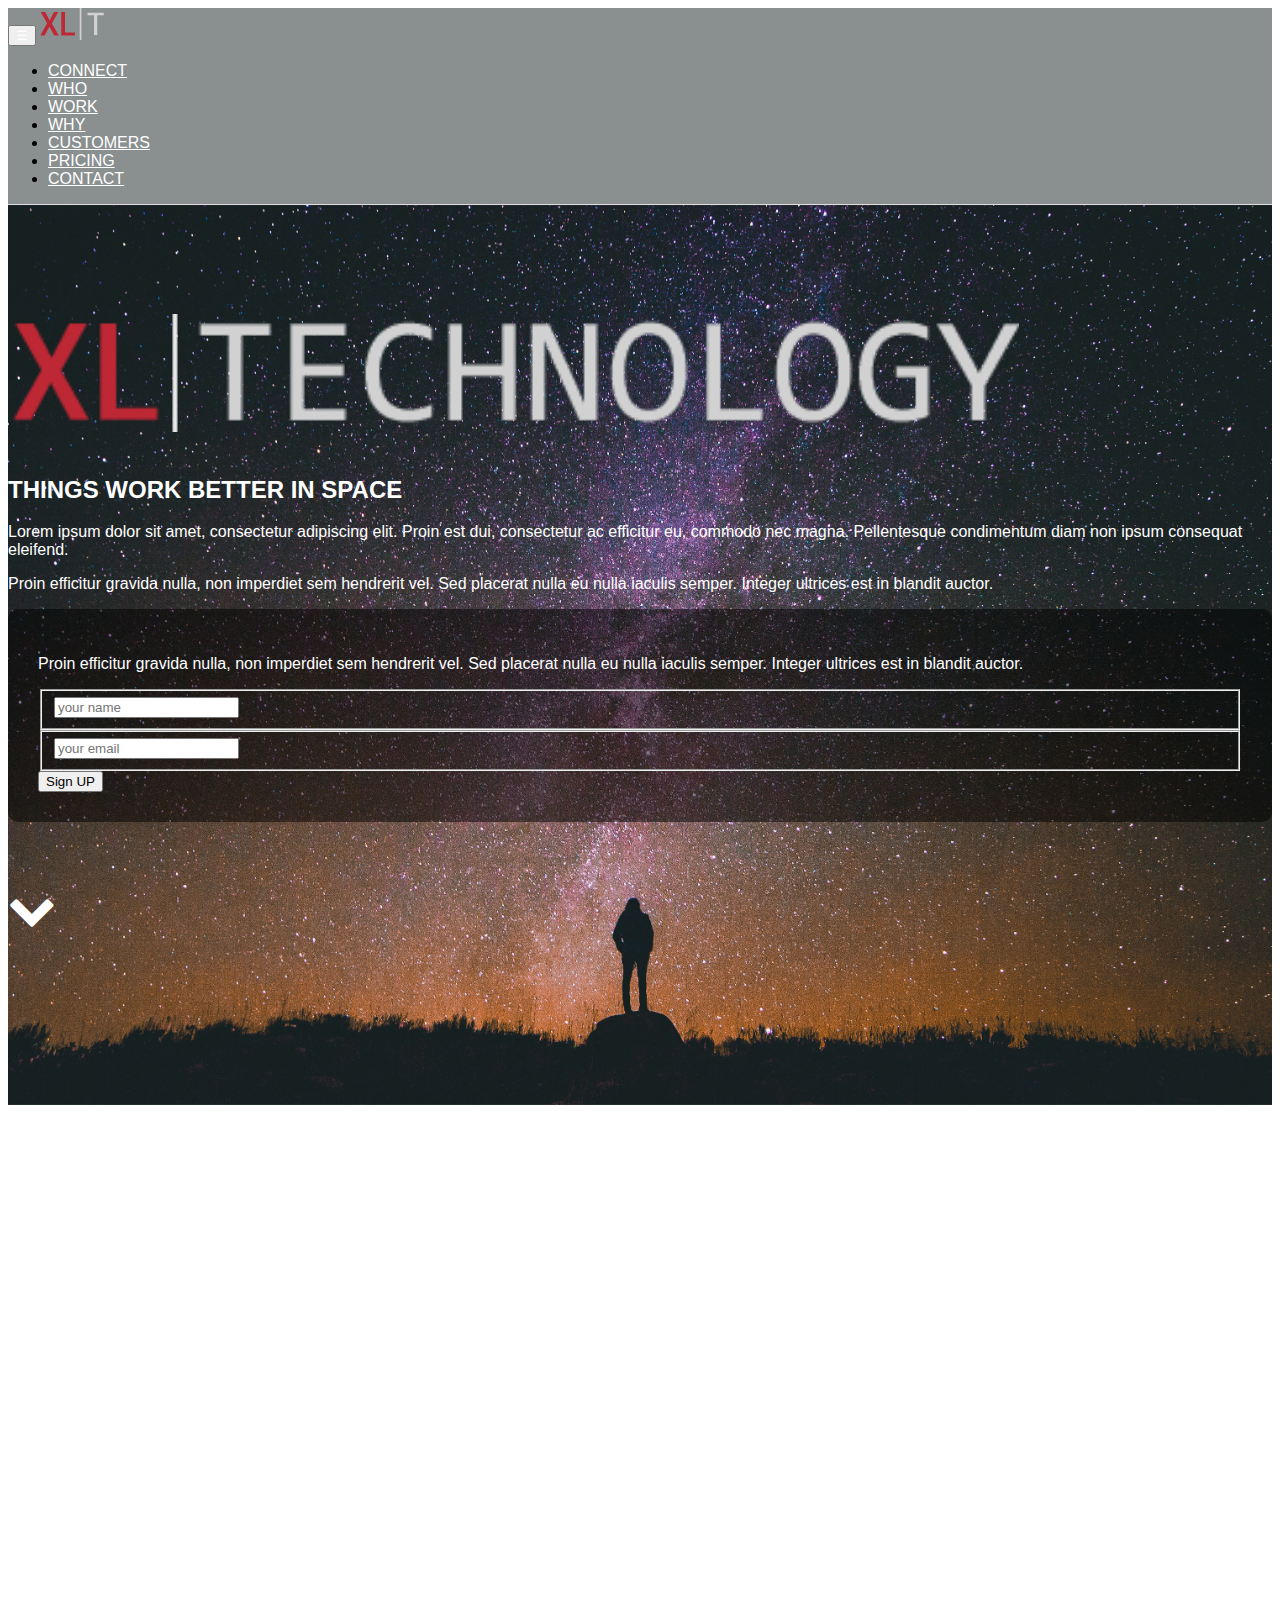
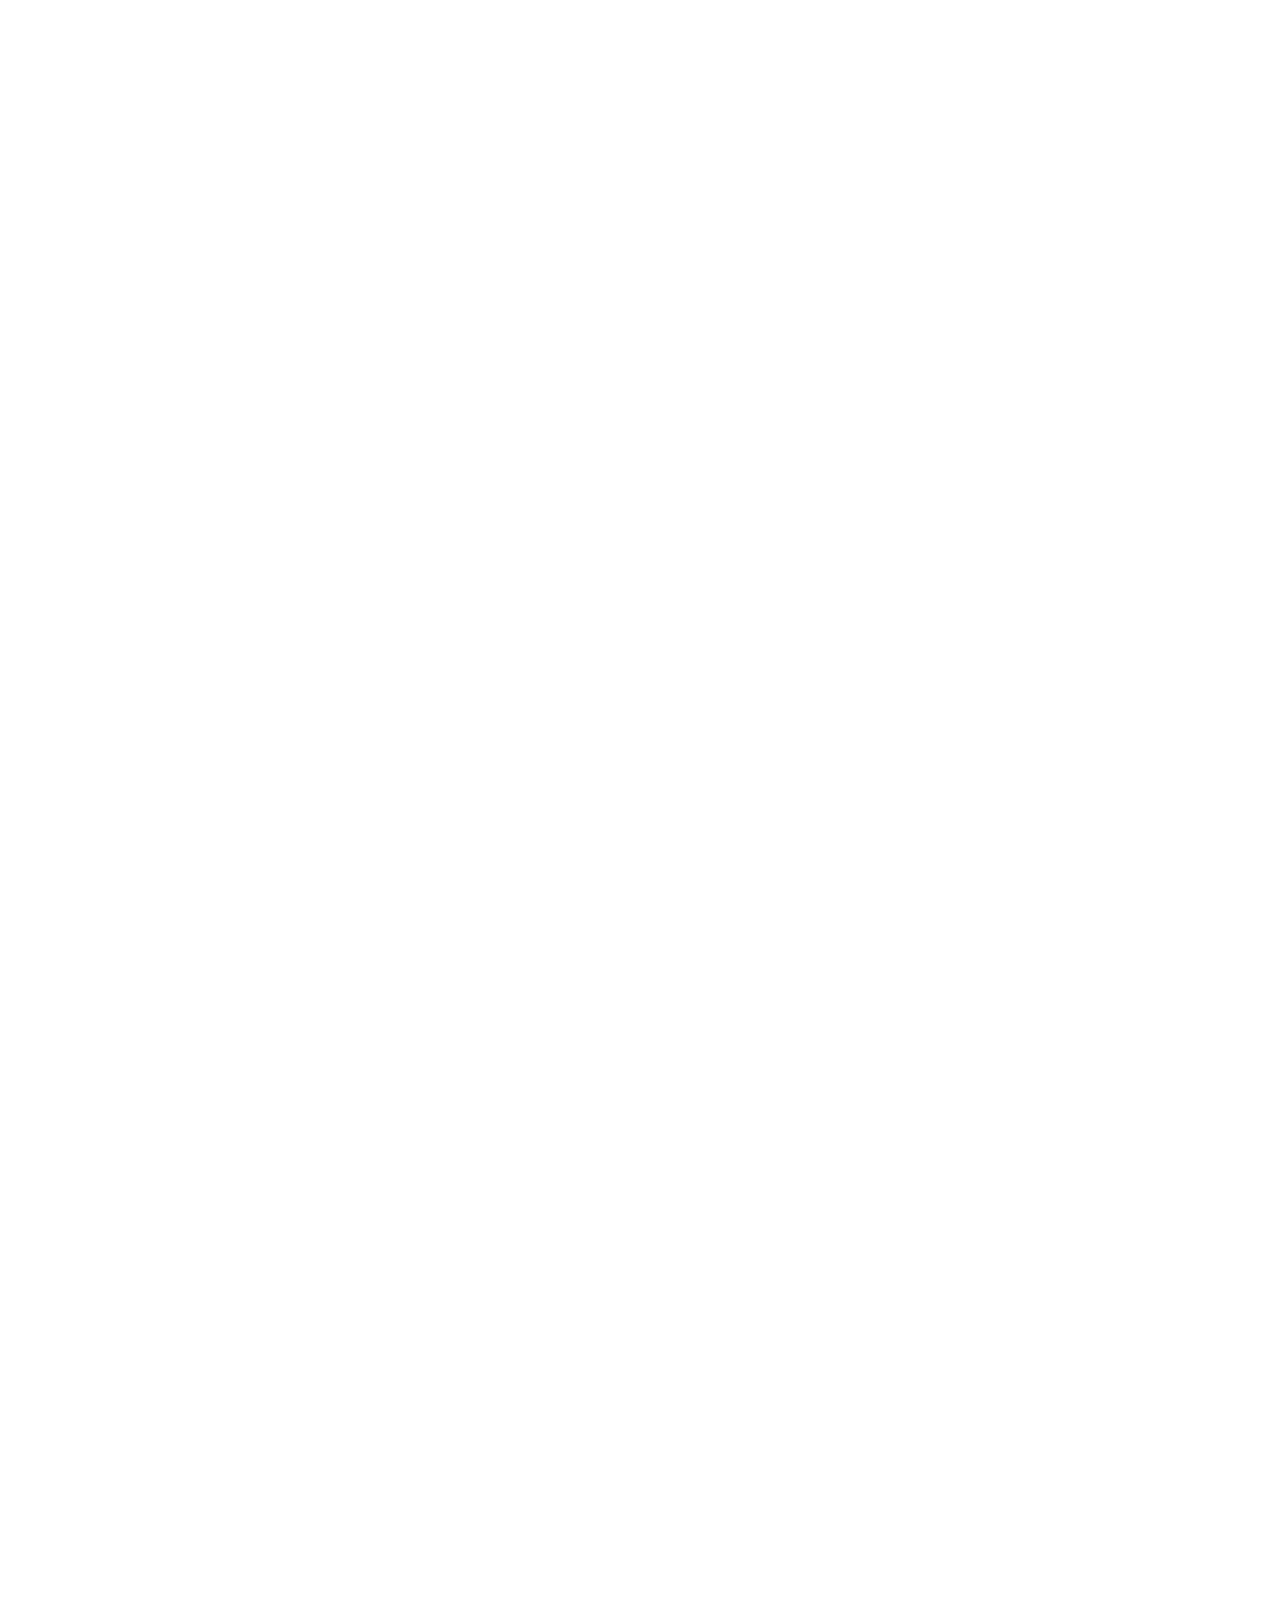
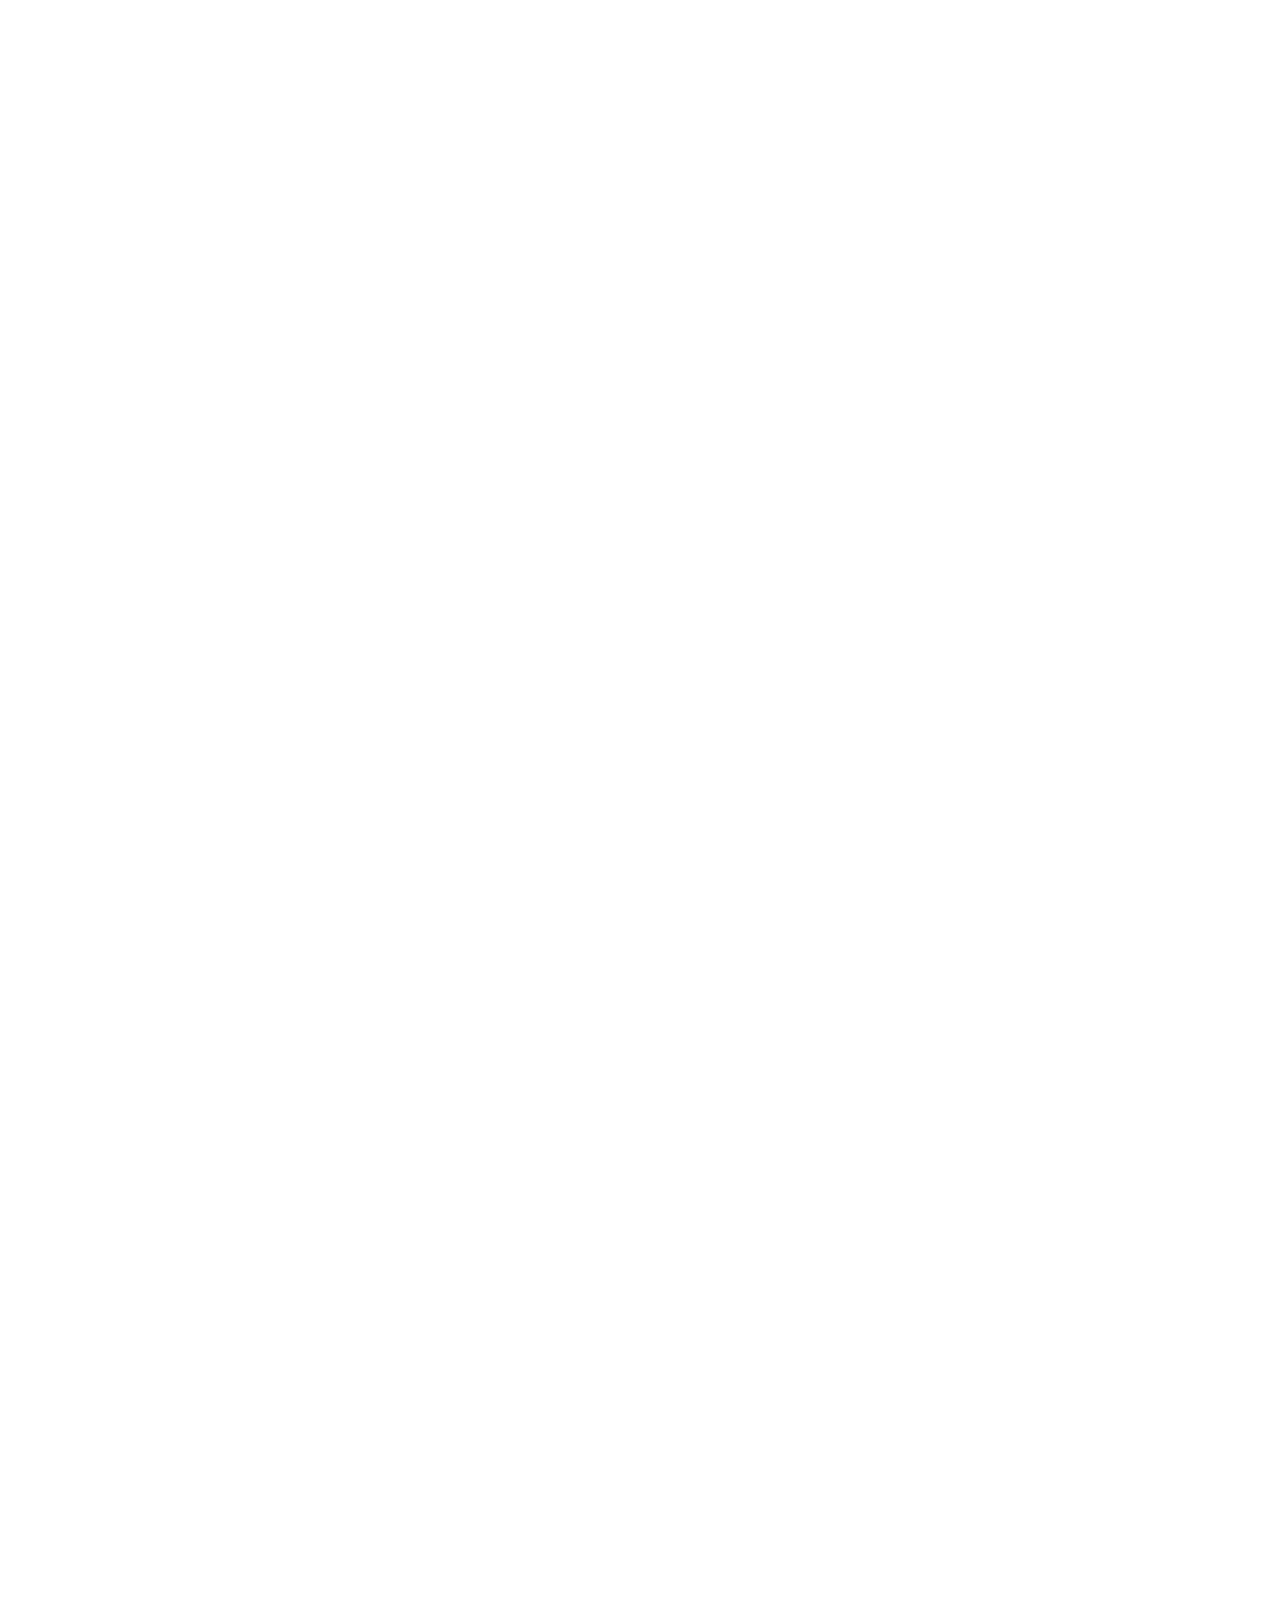
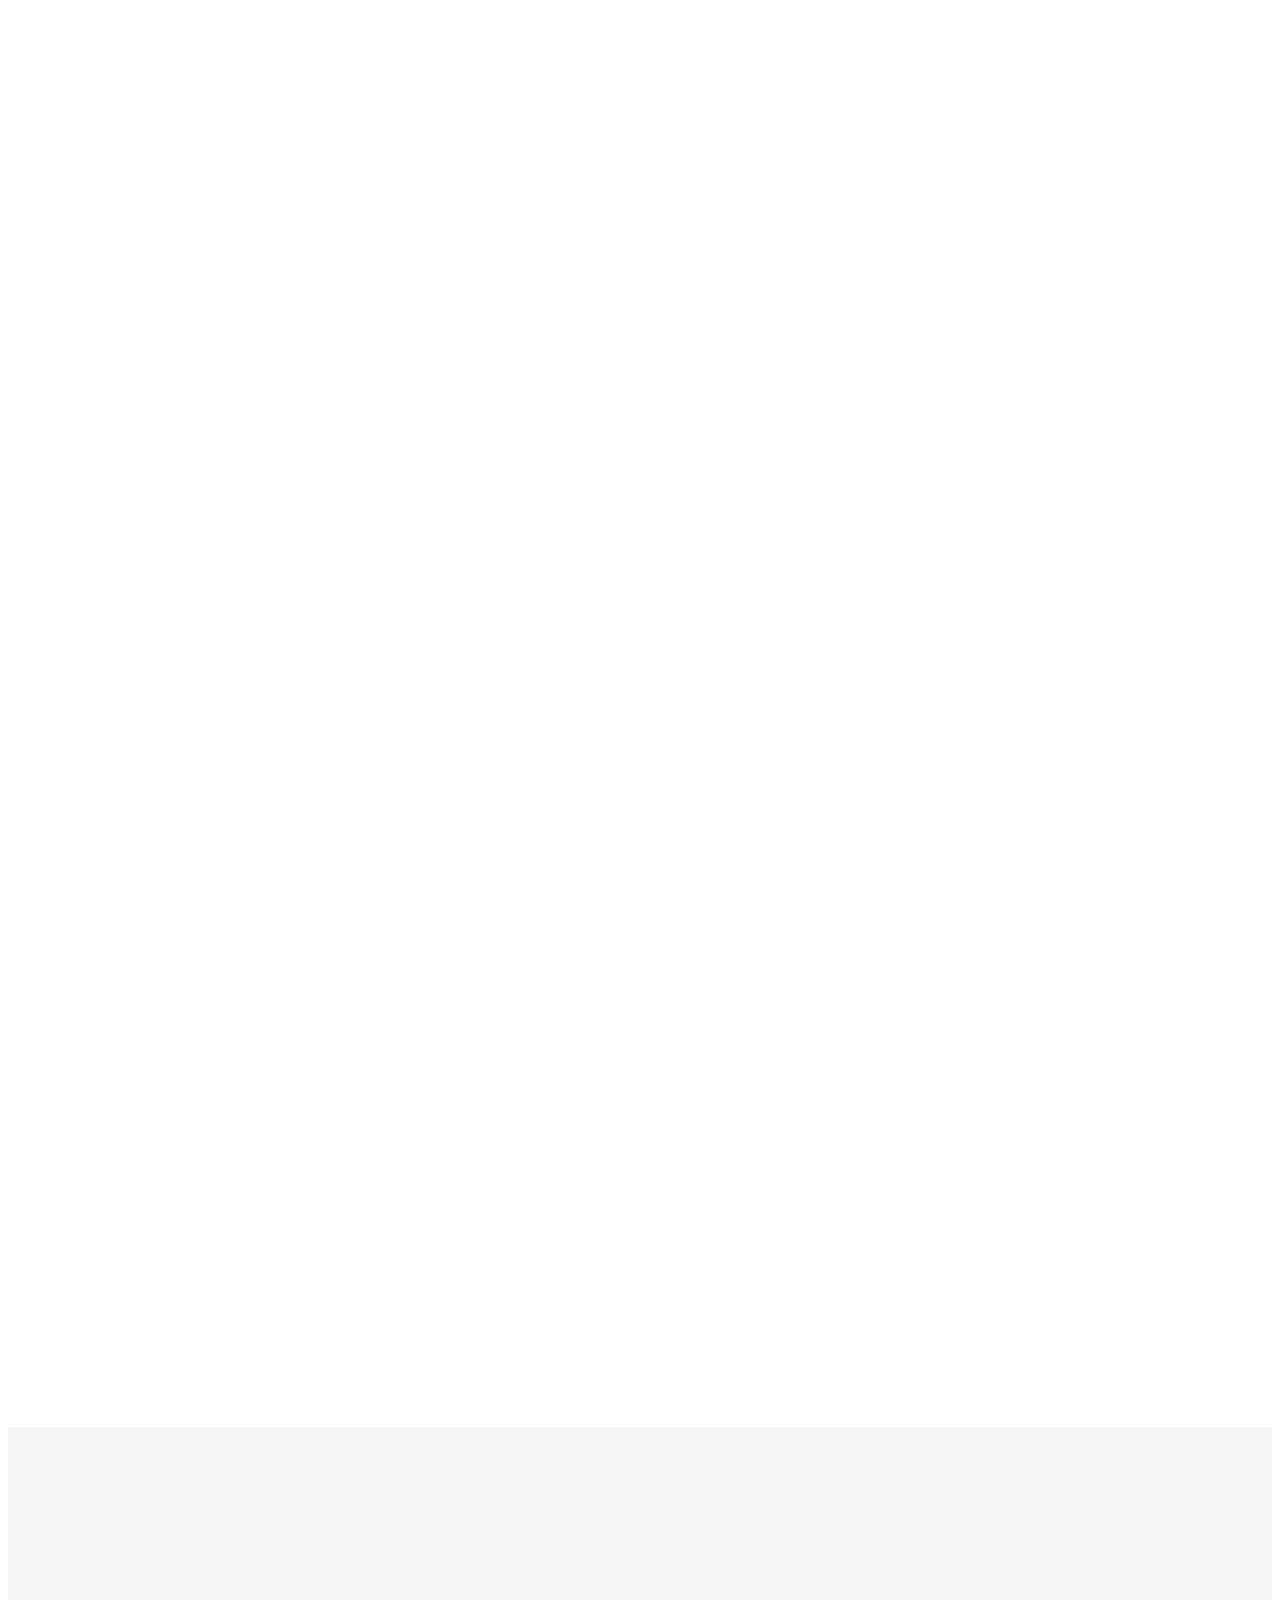
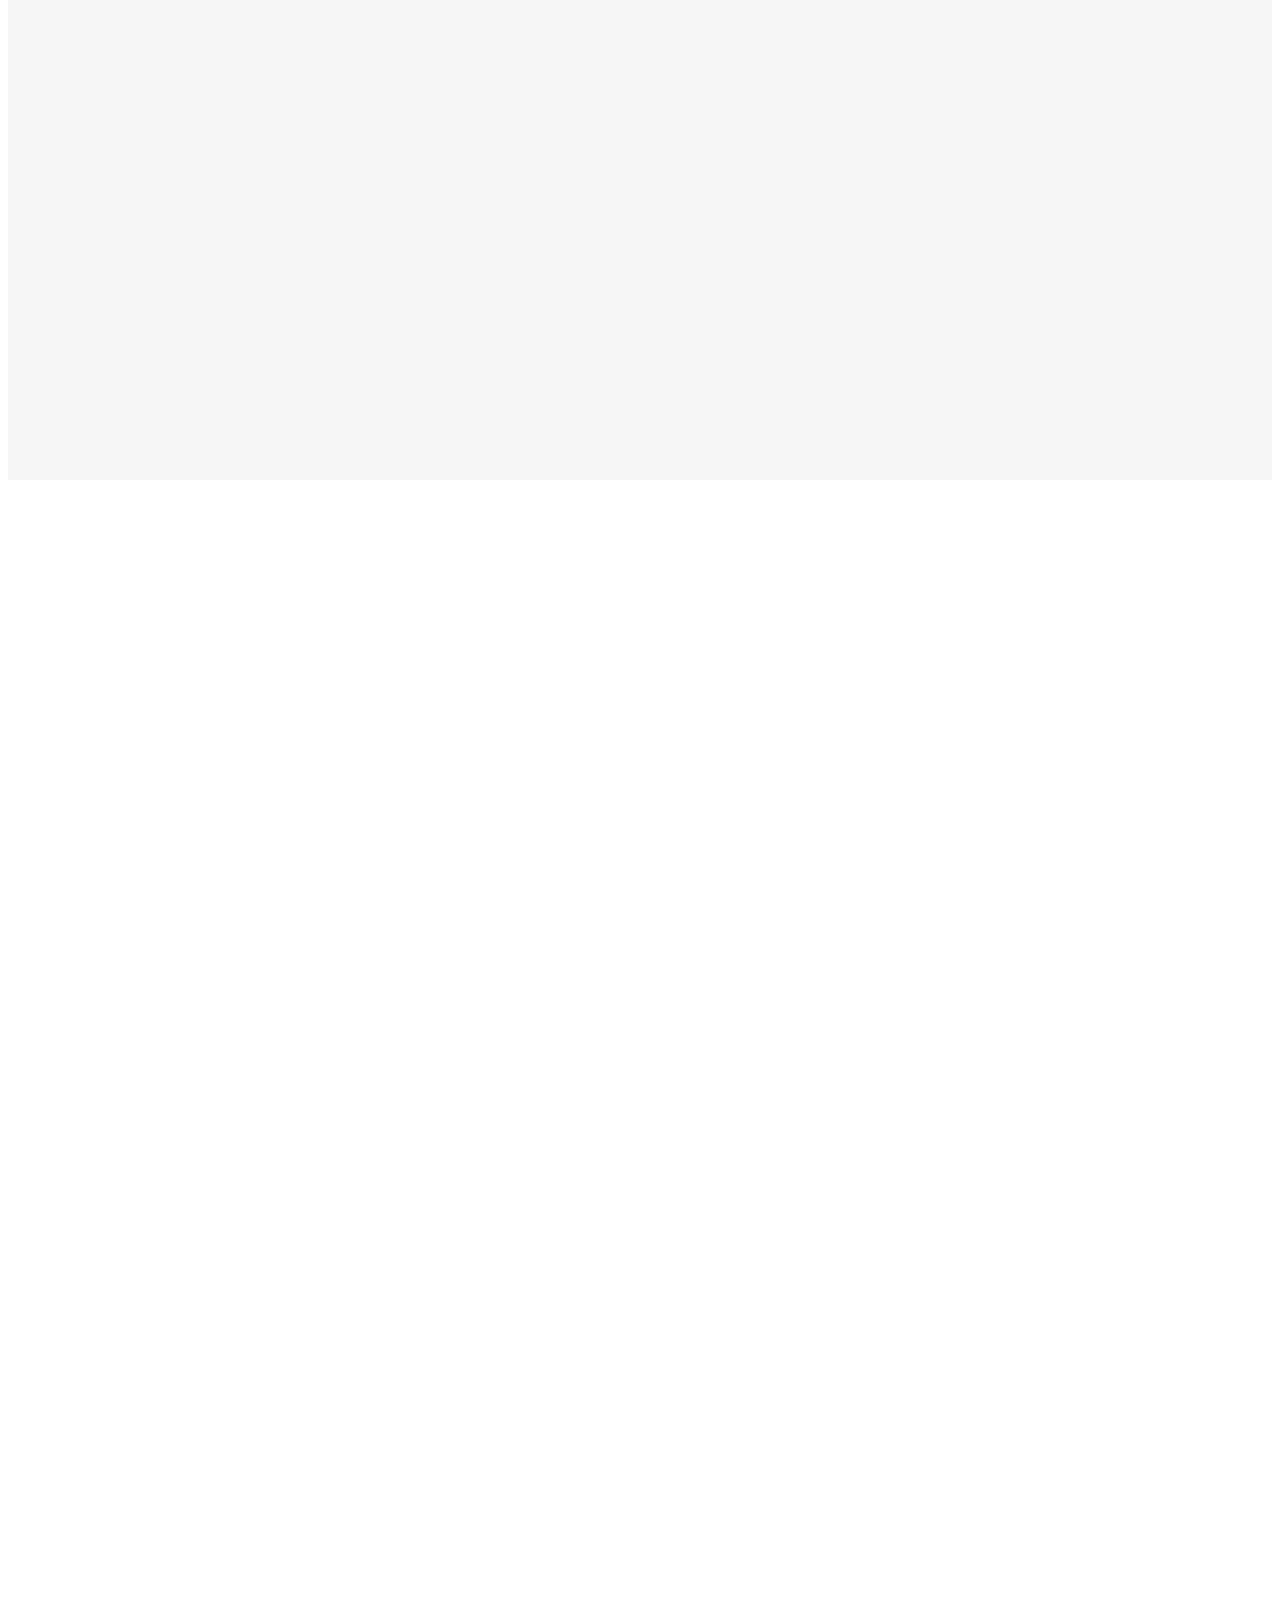
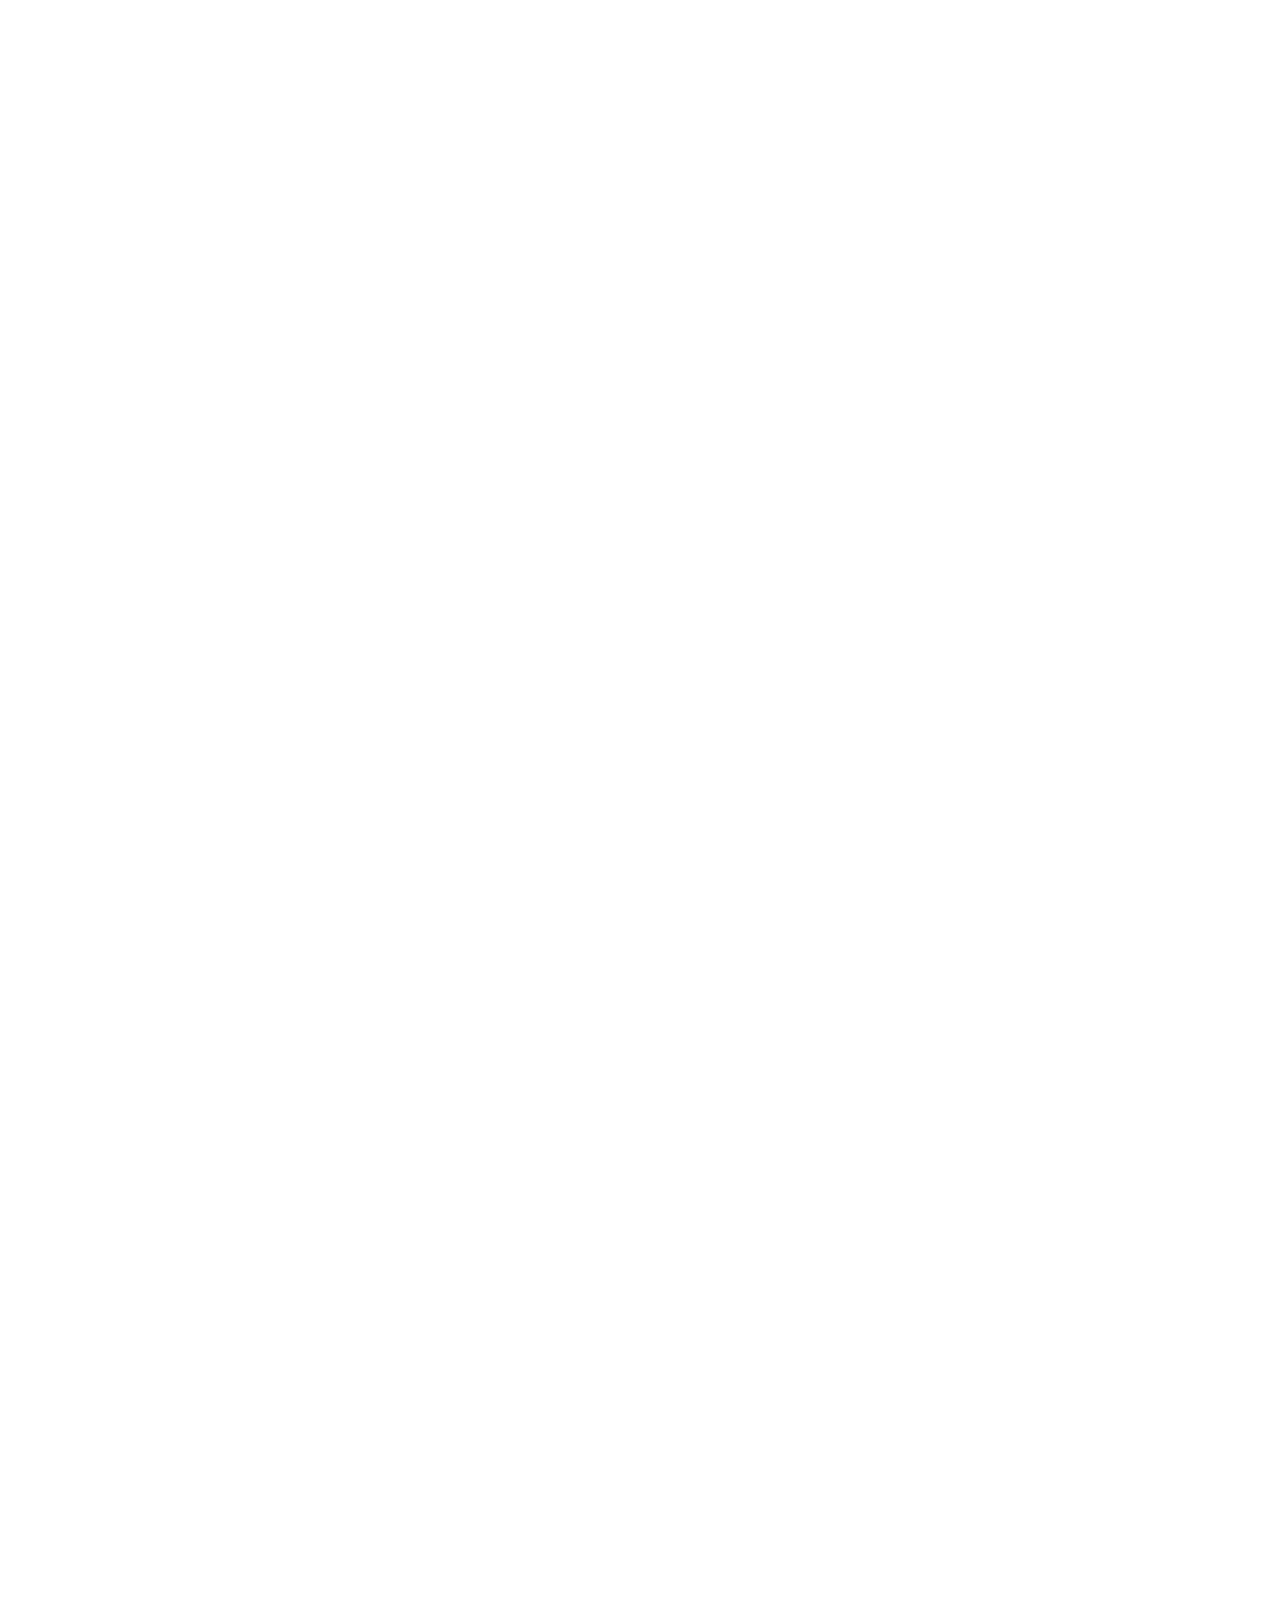
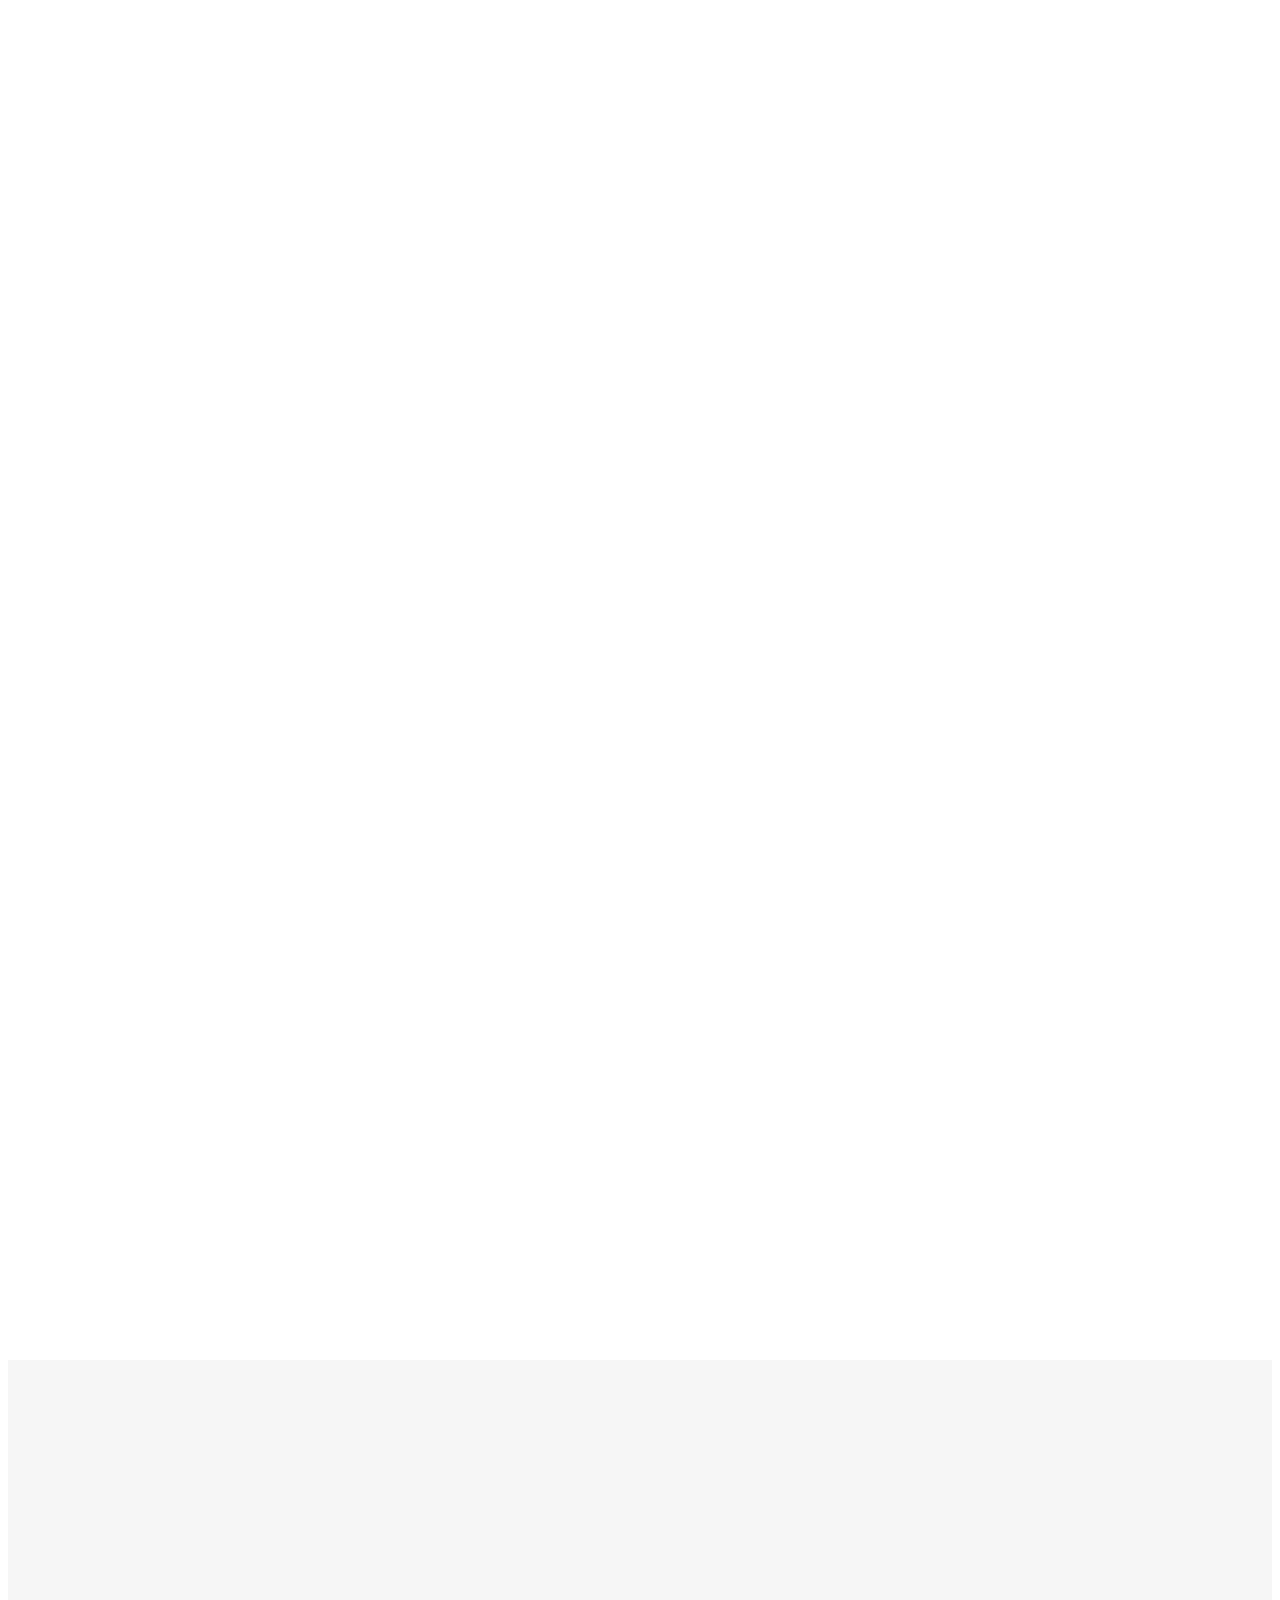
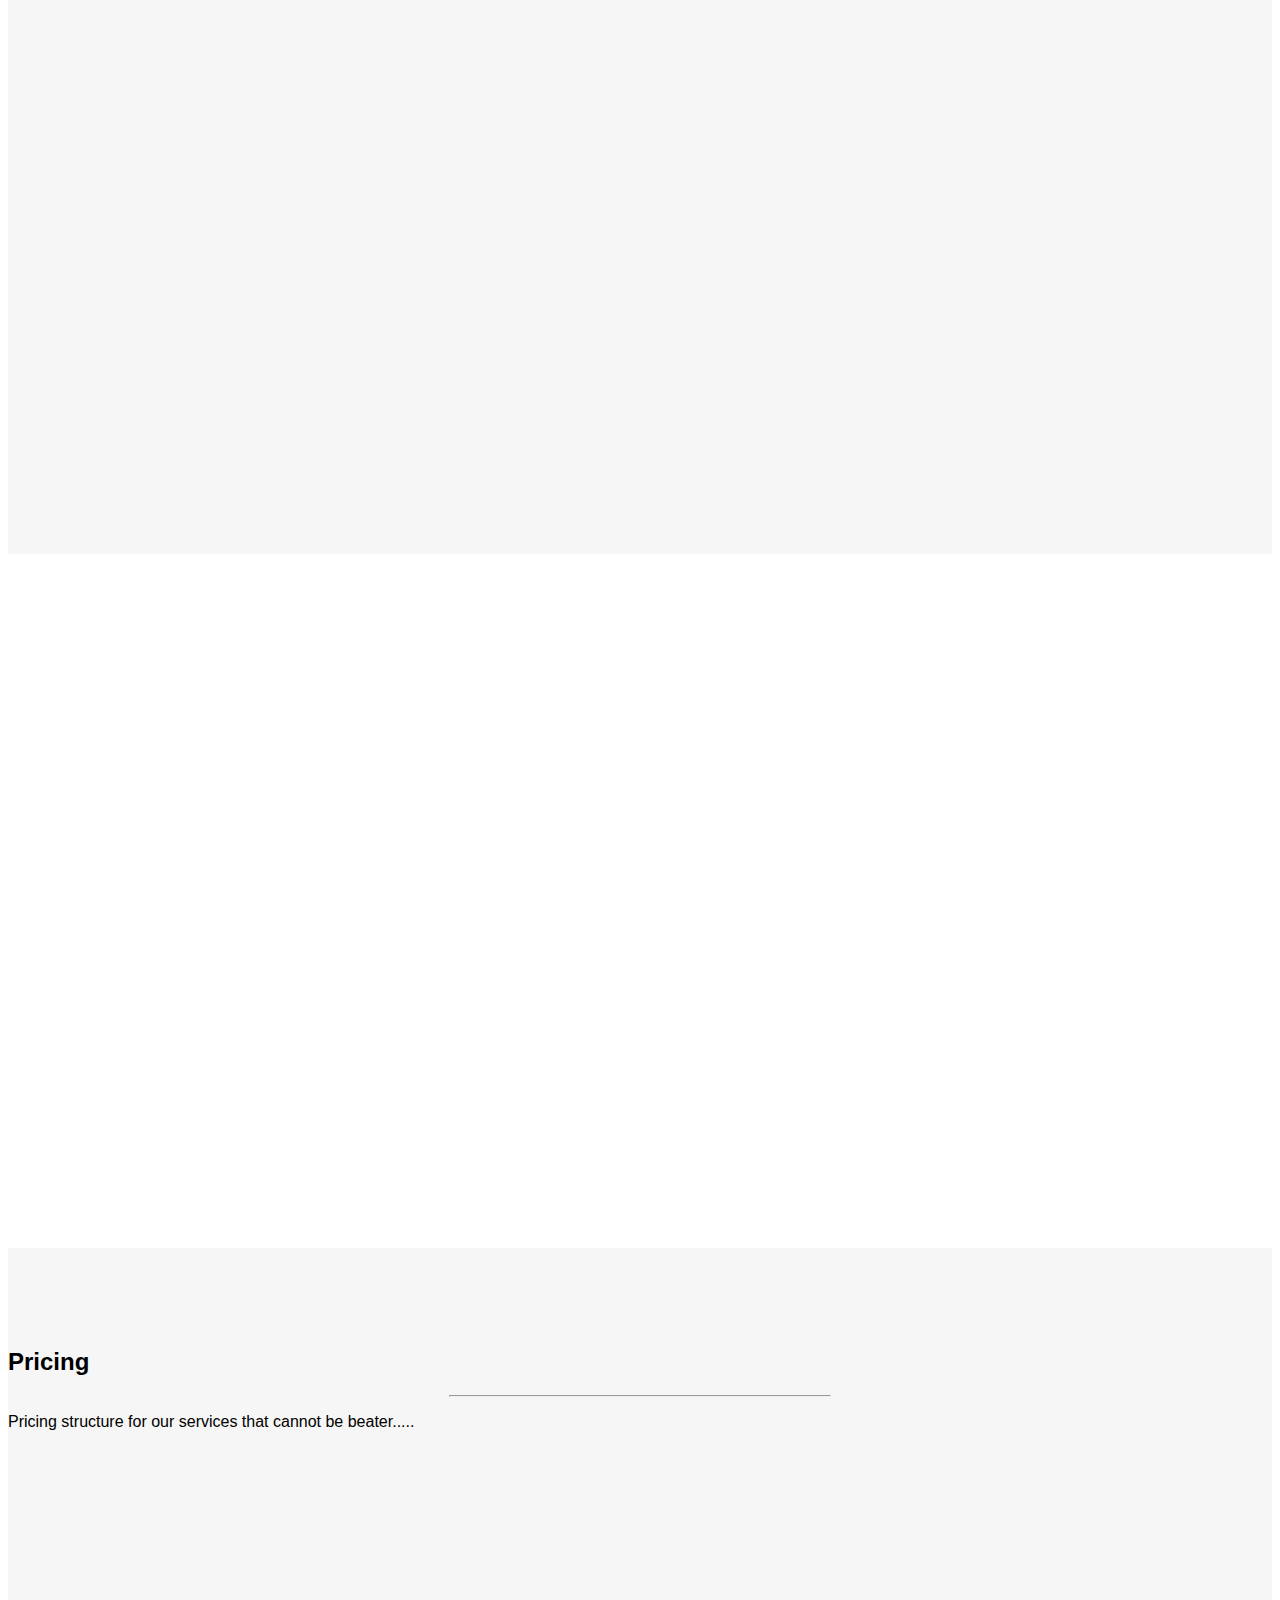
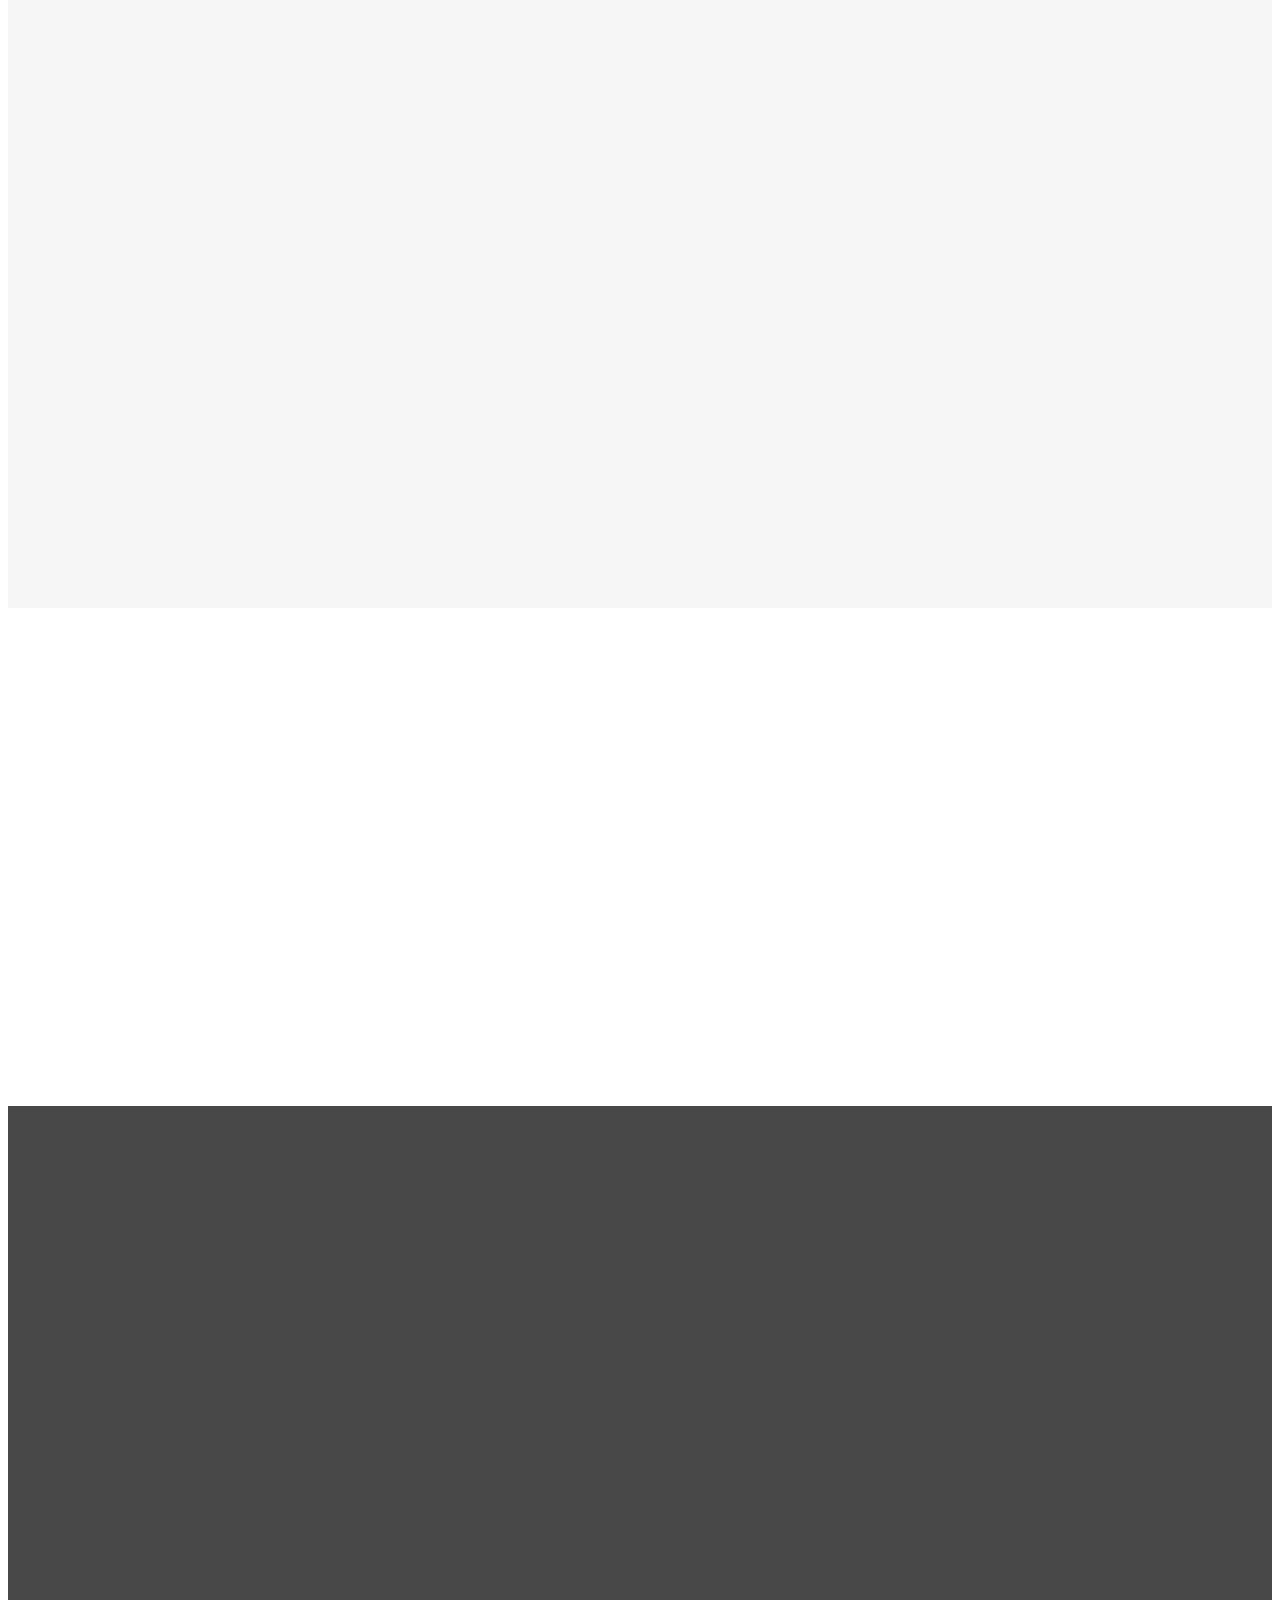
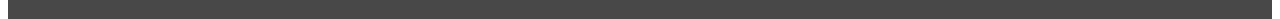
<file: index.html>
<!doctype html>
<html lang="en">
  <head>
    <!-- Required meta tags -->
    <meta charset="utf-8">
    <meta name="viewport" content="width=device-width, initial-scale=1, shrink-to-fit=no">

    <!-- Bootstrap CSS -->
    <link rel="stylesheet" href="https://stackpath.bootstrapcdn.com/bootstrap/4.5.0/css/bootstrap.min.css" integrity="sha384-9aIt2nRpC12Uk9gS9baDl411NQApFmC26EwAOH8WgZl5MYYxFfc+NcPb1dKGj7Sk" crossorigin="anonymous">

    <link rel="stylesheet" href="css/style.css">
    <link rel="stylesheet" href="css/animate.min.css">
    <link rel="stylesheet" href="css/animate.css">
    <link rel="stylesheet" href="font-awesome/css/font-awesome.css">
    <!-- <link href="//maxcdn.bootstrapcdn.com/font-awesome/4.7.0/css/font-awesome.min.css" type="text/css" 
      rel="stylesheet"> -->
  </head>
  <body>
    <nav class="navbar navbar-expand-lg fixed-top">
      <button class="navbar-toggler" type="button" data-toggle="collapse" data-target="#navigation-bar">
        <span class="navbar-toggler-icon">&#9776;</span>
      </button>
      <a class="navbar-brand" href="#"><img src="img/logo-small.png" class="img-fluid"></a>

      <div class="collapse navbar-collapse" id="navigation-bar">
        <ul class="navbar-nav ml-auto">
          <li class="nav-item"><a class="nav-link" href="#social">CONNECT</a></li>
          <li class="nav-item"><a class="nav-link" href="#who">WHO</a></li>
          <li class="nav-item"><a class="nav-link" href="#work">WORK</a></li>
          <li class="nav-item"><a class="nav-link" href="#why">WHY</a></li>
          <li class="nav-item"><a class="nav-link" href="#customers">CUSTOMERS</a></li>
          <li class="nav-item"><a class="nav-link" href="#pricing">PRICING</a></li>
          <li class="nav-item"><a class="nav-link" href="#contact">CONTACT</a></li>
        </ul>
      </div>
    </nav>

    <!-- HEADER -->
      <section id="header">
        <div class="container">
          <div class="row">
            <div class="col-md-6 wow fadeIn" data-wow-delay="1s" data-wow-duration="2s">
              <img src="img/logo.png" class="img-fluid">
              <h2>THINGS WORK BETTER IN SPACE</h2>
              <p class="lead">Lorem ipsum dolor sit amet, consectetur adipiscing elit. Proin est dui, consectetur ac efficitur eu, 
                commodo nec magna. Pellentesque condimentum diam non ipsum consequat eleifend.</p>
                <p class="hidden-sm-down d-none d-md-block">Proin efficitur gravida nulla, non imperdiet sem hendrerit vel. 
                  Sed placerat nulla eu nulla iaculis semper. Integer ultrices est in blandit auctor.</p>
            </div>
            <div class="col-md-6 header-right hidden-sm-down wow fadeIn" data-wow-delay="1.5s" data-wow-duration="2s">
              <p>Proin efficitur gravida nulla, non imperdiet sem hendrerit vel. 
                Sed placerat nulla eu nulla iaculis semper. Integer ultrices est in blandit auctor.</p>
                <form>
                  <fieldset class="form-group">
                    <label class="sr-only">Name</label>
                    <input type="text" class="form-control" placeholder="your name">
                  </fieldset>
                  <fieldset class="form-group">
                    <label class="sr-only">Name</label>
                    <input type="email" class="form-control" placeholder="your email">
                  </fieldset>
                  <button type="submit" class="btn btn-outline-info btn-block">Sign UP</button>
                </form>
            </div>
          </div>
          <div class="row wow swing" data-wow-delay="2s">
            <div class="col text-center">
              <a href="#social"><i class="fa fa-chevron-down fa-3x" aria-hidden="true"></i></a>
            </div>
          </div>
        </div>
      </section>
    <!-- END HEADER -->
    <!-- SOCIAL -->
      <section id="social">
        <div class="container wow fadeInUp" data-wow-delay="0.5s" data-wow-duration="1s">
          <div class="row">
            <div class="col-md-6">
              <h2>Connect with us:</h2>
              <hr align="left" width="50%">
              <p>Integer ultrices est in blandit auctor.</p>
            </div>
            <div class="col-md-6">
              <ul class="list-inline">
                <li class="list-inline-item"><a href="#"><i class="fa fa-facebook" aria-hidden="true"></i></a></li>
                <li class="list-inline-item"><a href="#"><i class="fa fa-twitter" aria-hidden="true"></i></a></li>
                <li class="list-inline-item"><a href="#"><i class="fa fa-instagram" aria-hidden="true"></i></a></li>
                <li class="list-inline-item"><a href="#"><i class="fa fa-pinterest-p" aria-hidden="true"></i></a></li>
                <li class="list-inline-item"><a href="#"><i class="fa fa-google-plus" aria-hidden="true"></i></a></li>
                <li class="list-inline-item"><a href="#"><i class="fa fa-rss" aria-hidden="true"></i></a></li>
              </ul>
            </div>
          </div>
        </div>
      </section>
  
    <!-- END SOCIAL -->
    <!-- WHO -->
      <section id="who">
        <div class="container">
          <div class="row">
            <div class="col-md-6 wow fadeInLeft" data-wow-delay="0.5s" data-wow-duration="1s">
              <h2>Who we are.....</h2>
              <hr align="left" width="50%">
              <p class="lead">Lorem ipsum dolor sit amet, consectetur adipiscing elit. Proin est dui, consectetur ac efficitur eu, 
                commodo nec magna.</p>
                <button type="button" class="btn btn-who">Find out more</button>
            </div>
            <div class="col-md-6 wow fadeInRight" data-wow-delay="0.5s" data-wow-duration="1s">
              <img class="img-fluid" src="img/what-image.png" />
            </div>
          </div>
        </div>
      </section>
    <!-- END WHO -->

    <!-- WORK -->
      <section id="work">
        <div class="container">
          <div class="row wow fadeInUp">
            <div class="col">
              <h2>Our latest work...</h2>
              <hr align="left" width="30%">
              <p>Lorem ipsum dolor sit amet, consectetur adipiscing elit. Proin est dui, consectetur ac efficitur eu, 
                commodo nec magna.</p>
            </div>
          </div>
          <div class="row">
            <div class="col-md-3 col-sm-6 wow fadeIn" data-wow-delay="0.1s">
              <div class="card" >
                <div class="work-img">
                <a href="#"><img  class="card-img-top img-fluid" src="img/buildings.jpg" alt="..."></a>
                <div class="img-overlay"></div>
              </div>
                <div class="card-body">
                  <p class="card-text">Some quick example text to build on the card title and make up the 
                    bulk of the card's content.</p>
                </div>
              </div>
            </div>
            <div class="col-md-3 col-sm-6 wow fadeIn" data-wow-delay="0.2s">
              <div class="card" >
                <div class="work-img">
                <a href="#"><img  class="card-img-top img-fluid" src="img/fair.jpg" alt="..."></a>
                <div class="img-overlay"></div>
              </div>
                <div class="card-body">
                  <p class="card-text">Some quick example text to build on the card title and make up the 
                    bulk of the card's content.</p>
                </div>
              </div>
            </div>
            <div class="col-md-3 col-sm-6  wow fadeIn" data-wow-delay="0.3s">
              <div class="card" >
                <div class="work-img">
                <a href="#"><img  class="card-img-top img-fluid" src="img/city.jpg" alt="..."></a>
                <div class="img-overlay"></div>
              </div>
                <div class="card-body">
                  <p class="card-text">Some quick example text to build on the card title and make up the 
                    bulk of the card's content.</p>
                </div>
              </div>
            </div>
            <div class="col-md-3 col-sm-6 wow fadeIn" data-wow-delay="0.4s">
              <div class="card">
                <div class="work-img">
                <a href="#"><img  class="card-img-top img-fluid" src="img/rose.jpg" alt="..."></a>
                <div class="img-overlay"></div>
              </div>
                <div class="card-body">
                  <p class="card-text">Some quick example text to build on the card title and make up the 
                    bulk of the card's content.</p>
                </div>
              </div>
            </div>
          </div>

          <div class="row">
            <div class="col-md-3 col-sm-6 wow fadeIn" data-wow-delay="0.5s">
              <div class="card">
                <div class="work-img">
                <a href="#"><img  class="card-img-top img-fluid" src="img/skate.jpg" alt="..."></a>
                <div class="img-overlay"></div>
              </div>
                <div class="card-body">
                  <p class="card-text">Some quick example text to build on the card title and make up the 
                    bulk of the card's content.</p>
                </div>
              </div>
            </div>
            <div class="col-md-3 col-sm-6 wow fadeIn" data-wow-delay="0.6s">
              <div class="card">
                <div class="work-img">
                <a href="#"><img  class="card-img-top img-fluid" src="img/track.jpg" alt="..."></a>
                <div class="img-overlay"></div>
              </div>
                <div class="card-body">
                  <p class="card-text">Some quick example text to build on the card title and make up the 
                    bulk of the card's content.</p>
                </div>
              </div>
            </div><div class="col-md-3 col-sm-6 wow fadeIn" data-wow-delay="0.7s">
              <div class="card">
                <div class="work-img">
                <a href="#"><img  class="card-img-top img-fluid" src="img/goldengate.jpg" alt="..."></a>
                <div class="img-overlay"></div>
              </div>
                <div class="card-body">
                  <p class="card-text">Some quick example text to build on the card title and make up the 
                    bulk of the card's content.</p>
                </div>
              </div>
            </div>
            <div class="col-md-3 col-sm-6 wow fadeIn" data-wow-delay="0.8s">
              <div class="card"5>
                <div class="work-img">
                <a href="#"><img  class="card-img-top img-fluid" src="img/girl-field.jpg" alt="..."></a>
                <div class="img-overlay"></div>
              </div>
                <div class="card-body">
                  <p class="card-text">Some quick example text to build on the card title and make up the 
                    bulk of the card's content.</p>
                </div>
              </div>
            </div>
          </div>
        </div>
      </section>
    <!-- END WORK -->

    <!-- WHY -->
      <section id="why">
        <div class="container text-center">
          <div class="row">
            <div class="col-md-12 wow fadeIn">
              <h2>Why work with us?</h2>
              <hr width="30%">
              <p>Because we are best at what we do!</p>
            </div>
          </div>
          <div class="row">
            <div class="col-md-4 wow fadeIn" data-wow-delay="0.2s">
              <i class="fa fa-thumbs-o-up fa-3x" aria-hidden="true"></i>
              <h3>Customer Satisfaction</h3>
              <p>Lorem ipsum dolor sit amet, consectetur adipiscing elit. Proin est dui, consectetur ac efficitur eu, 
                commodo nec magna.</p>
            </div>
            <div class="col-md-4 wow fadeIn" data-wow-delay="0.3s">
              <i class="fa fa-line-chart fa-3x" aria-hidden="true"></i>
              <h3>Instant Result</h3>
              <p>Lorem ipsum dolor sit amet, consectetur adipiscing elit. Proin est dui, consectetur ac efficitur eu, 
                commodo nec magna.</p>
          </div>
          <div class="col-md-4 wow fadeIn" data-wow-delay="0.4s">
            <i class="fa fa-trophy fa-3x" aria-hidden="true"></i>
            <h3>Award Winning Service</h3>
            <p>Lorem ipsum dolor sit amet, consectetur adipiscing elit. Proin est dui, consectetur ac efficitur eu, 
              commodo nec magna.</p>
        </div>
      </section>
    <!-- END WHY -->

    <!-- CUSTOMERS -->
      <section id="customers">
        <div class="contaner text-center wow fadeInUp" data-wow-delay="0.2s">
          <div class="row">
            <div class="col">
              <h2>Customers</h2>
              <hr width="30%">
              <p>Read what some of our customers had to say about our service....</p>
            </div>
          </div>
          <div class="row">
            <div class="col">
              <div id="quotes" class="carousel slide" data-ride="carousel">
                <ol class="carousel-indicators">
                  <li data-target="#quotes" data-slide-to="0" class="active"></li>
                  <li data-target="#quotes" data-slide-to="1"></li>
                  <li data-target="#quotes" data-slide-to="2"></li>
                </ol>
                <div class="carousel-inner">
                  <div class="carousel-item active">
                    <blockquote class="blockquote">
                      <p class="mb-0">Lorem ipsum dolor sit amet, consectetur adipiscing elit. 
                        Integer posuere erat a ante.Lorem ipsum dolor sit amet, consectetur adipiscing elit.
                         Integer posuere erat a ante.Lorem ipsum dolor sit amet, consectetur adipiscing elit. 
                         Integer posuere erat a ante.</p>
                      <footer class="blockquote-footer">Someone famous in <cite title="Source Title">Source Title</cite></footer>
                      <p><i class="fa fa-star" aria-hidden="true"></i>
                        <i class="fa fa-star" aria-hidden="true"></i>
                        <i class="fa fa-star" aria-hidden="true"></i>
                        <i class="fa fa-star" aria-hidden="true"></i>
                        <i class="fa fa-star" aria-hidden="true"></i></p>
                    </blockquote>
                  </div>
                  <div class="carousel-item">
                    <blockquote class="blockquote">
                      <p class="mb-0">Lorem ipsum dolor sit amet, consectetur adipiscing elit. 
                        Integer posuere erat a ante.Lorem ipsum dolor sit amet, consectetur adipiscing elit.
                         Integer posuere erat a ante.Lorem ipsum dolor sit amet, consectetur adipiscing elit. 
                         Integer posuere erat a ante.</p>
                      <footer class="blockquote-footer">Someone famous in <cite title="Source Title">Source Title</cite></footer>
                      <p><i class="fa fa-star" aria-hidden="true"></i>
                        <i class="fa fa-star" aria-hidden="true"></i>
                        <i class="fa fa-star" aria-hidden="true"></i>
                        <i class="fa fa-star" aria-hidden="true"></i>
                        <i class="fa fa-star" aria-hidden="true"></i></p>
                    </blockquote>
                  </div>
                  <div class="carousel-item">
                    <blockquote class="blockquote">
                      <p class="mb-0">Lorem ipsum dolor sit amet, consectetur adipiscing elit. 
                        Integer posuere erat a ante.Lorem ipsum dolor sit amet, consectetur adipiscing elit.
                         Integer posuere erat a ante.Lorem ipsum dolor sit amet, consectetur adipiscing elit. 
                         Integer posuere erat a ante.</p>
                      <footer class="blockquote-footer">Someone famous in <cite title="Source Title">Source Title</cite></footer>
                      <p><i class="fa fa-star" aria-hidden="true"></i>
                        <i class="fa fa-star" aria-hidden="true"></i>
                        <i class="fa fa-star" aria-hidden="true"></i>
                        <i class="fa fa-star" aria-hidden="true"></i>
                        <i class="fa fa-star" aria-hidden="true"></i></p>
                    </blockquote>
                  </div>
                </div>
              </div>
            </div>
          </div>
        </div>
      </section>
    <!-- END CUSTOMERS -->

    <!-- PRICING -->
      <section id="pricing">
        <div class="container text-center">
          <div class="row">
            <div class="col">
              <h2>Pricing</h2>
              <hr width="30%">
              <p class="lead">Pricing structure for our services that cannot be beater.....</p>
            </div>
          </div>
          <div class="row">
            <div class="col-md-4 wow fadeIn" data-wow-delay="0.4s">
              <dic class="card">
                <div class="card-header">BASIC</div>
                <ul class="list-group list-group-flush">
                  <li class="list-group-item"><strong>2</strong> profiles</li>
                  <li class="list-group-item"><strong>$0</strong> month</li>
                  <li class="list-group-item"><strong>1GB</strong> storage</li>
                  <li class="list-group-item"><strong>10GB</strong> bandwidth</li>
                  <li class="list-group-item"><strong>1</strong> FTP account</li>
                  <li class="list-group-item"><strong>Website</strong> integration</li>
                  <li class="list-group-item"><strong>Basic</strong> customisation</li>
                  <li class="list-group-item"><strong>Email</strong> support</li>
                </ul>
                <div class="card-body">
                  <button type="button" class="btn btn-outline-info btn-block">SIGN UP</button>
                </div>
              </dic>
            </div>
            <div class="col-md-4 wow fadeIn" data-wow-delay="0.8s">
              <dic class="card">
                <div class="card-header standard">STANDARD</div>
                <ul class="list-group list-group-flush">
                  <li class="list-group-item"><strong>100</strong> profiles</li>
                  <li class="list-group-item"><strong>$30</strong> month</li>
                  <li class="list-group-item"><strong>5GB</strong> storage</li>
                  <li class="list-group-item"><strong>50GB</strong> bandwidth</li>
                  <li class="list-group-item"><strong>10</strong> FTP account</li>
                  <li class="list-group-item"><strong>Website</strong> integration</li>
                  <li class="list-group-item"><strong>Advanced</strong> customisation</li>
                  <li class="list-group-item"><strong>Call</strong> support</li>
                </ul>
                <div class="card-body">
                  <button type="button" class="btn btn-outline-info btn-block">SIGN UP</button>
                </div>
              </dic>
            </div>
            <div class="col-md-4 wow fadeIn" data-wow-delay="0.4s">
              <dic class="card">
                <div class="card-header">PRO</div>
                <ul class="list-group list-group-flush">
                  <li class="list-group-item"><strong>Unlimited</strong> profiles</li>
                  <li class="list-group-item"><strong>$60</strong> month</li>
                  <li class="list-group-item"><strong>1TB</strong> storage</li>
                  <li class="list-group-item"><strong>Unlimited</strong> bandwidth</li>
                  <li class="list-group-item"><strong>100</strong> FTP account</li>
                  <li class="list-group-item"><strong>Website</strong> integration</li>
                  <li class="list-group-item"><strong>Advanced</strong> customisation</li>
                  <li class="list-group-item"><strong>24/7</strong> support</li>
                </ul>
                <div class="card-body">
                  <button type="button" class="btn btn-outline-info btn-block">SIGN UP</button>
                </div>
              </dic>
            </div>
          </div>
        </div>
      </section>
    <!-- END PRICING -->

    <!-- CONTACT -->
      <section id="contact">
        <div class="container text-center wow zoomIn" data-wow-delay="0.3s">
          <div class="row">
            <div class="col">
              <h2>Contact us</h2>
              <hr width="30%">
              <p>Need to get in touch? Fill our form below for more information:</p>
            </div>
          </div>
          <div class="row">
            <div class="col-md-8 mx-auto">
              <form>
                <fieldset class="form-group"><input type="email" class="form-control form-control-sm" id="email" placeholder="email..."></fieldset>
                <fieldset class="form-group"><input type="text" class="form-control form-control-sm" id="name" placeholder="name..."></fieldset>
                <fieldset class="form-group"><input type="text" class="form-control form-control-sm" id="subject" placeholder="subject..."></fieldset>

                <fieldset class="form-group"><textarea class="form-control form-control-sm" id="message" placeholder="message" rows="3"></textarea></fieldset>
                <button type="submit" class="btn btn-outline-info btn-block">Submit</button>
              </form>
            </div>
          </div>
        </div>
      </section>
    <!-- END CONTACT -->

    <!-- FOOTER -->
      <section id="footer">
        <div class="container wow fadeInUp" data-wow-delay="0.4s" data-wow-duration="1.5">
          <div class="row">
            <div class="col-md-8 col-sm-6">
              <h3>About XL TECHNOLOGY</h3>
              <p>Lorem ipsum dolor sit amet, consectetur adipiscing elit. 
                Integer posuere erat a ante.Lorem ipsum dolor sit amet, consectetur adipiscing elit.
                 Integer posuere erat a ante.Lorem ipsum dolor sit amet, consectetur adipiscing elit. 
                 Integer posuere erat a ante.</p>
                 <p>Lorem ipsum dolor sit amet, consectetur adipiscing elit. </p>
                 <ul class="list-inline">
                  <li class="list-inline-item"><a href="#"><i class="fa fa-facebook" aria-hidden="true"></i></a></li>
                  <li class="list-inline-item"><a href="#"><i class="fa fa-twitter" aria-hidden="true"></i></a></li>
                  <li class="list-inline-item"><a href="#"><i class="fa fa-instagram" aria-hidden="true"></i></a></li>
                  <li class="list-inline-item"><a href="#"><i class="fa fa-pinterest-p" aria-hidden="true"></i></a></li>
                  <li class="list-inline-item"><a href="#"><i class="fa fa-google-plus" aria-hidden="true"></i></a></li>
                  <li class="list-inline-item"><a href="#"><i class="fa fa-rss" aria-hidden="true"></i></a></li>
                </ul>
            </div>
            <div class="col-md-4 col-sm-6">
              <h3>Say hello:</h3>
              <ul class="list-unstyled">
                <li><p><strong><i class="fa fa-map-marker" aria-hidden="true"></i> Address:</strong> Location, Street, Code</p></li>
                <li><p><strong><i class="fa fa-envelope" aria-hidden="true"></i> Email:</strong> <a href="#">swapnil.dubey@gmail.com</a></p></li>
                <li><p><strong><i class="fa fa-phone" aria-hidden="true"></i> Phone:</strong> +91 9997202345</p></li>
              </ul>
            </div>
          </div>
          <div class="row">
            <div class="col-md-12">
              <p>&copy; 2020 Designed by Swapnil</p>
            </div>
          </div>
        </div>
      </section>
    <!-- END FOOTER -->

    <!-- Optional JavaScript -->
    <!-- jQuery first, then Popper.js, then Bootstrap JS -->
    <script src="https://code.jquery.com/jquery-3.5.1.slim.min.js" integrity="sha384-DfXdz2htPH0lsSSs5nCTpuj/zy4C+OGpamoFVy38MVBnE+IbbVYUew+OrCXaRkfj" crossorigin="anonymous"></script>
    <script src="https://cdn.jsdelivr.net/npm/popper.js@1.16.0/dist/umd/popper.min.js" integrity="sha384-Q6E9RHvbIyZFJoft+2mJbHaEWldlvI9IOYy5n3zV9zzTtmI3UksdQRVvoxMfooAo" crossorigin="anonymous"></script>
    <script src="https://stackpath.bootstrapcdn.com/bootstrap/4.5.0/js/bootstrap.min.js" integrity="sha384-OgVRvuATP1z7JjHLkuOU7Xw704+h835Lr+6QL9UvYjZE3Ipu6Tp75j7Bh/kR0JKI" crossorigin="anonymous"></script>
    <script src="js/wow.min.js"></script>
    <script>
    new WOW().init();
    </script>
  </body>
</html>
</file>
<file: css/style.css>
body, html{
    height: 100%;
    font-family: 'Alegreya Sans', sans-serif;
}
.btn{
    transition: all 0.3s ease-in-out;
}
.card{
    margin-bottom: 15px;;
}

@media (max-width: 768px) {
    #header{
        text-align: center;
    }
    #social{
        text-align: center;
    }
    #social hr{
        margin: 8% auto;
    }
    #who{
        text-align: center;
    }
    #who img{
        margin-top: 15%;
    }
    #footer{
        text-align: center;
    }
}
.navbar {
    background-color: rgba(21,31,33,0.5);
    border-bottom: 1px solid #dedede;
    font-family: 'Alegreya Sans', sans-serif;
}

.navbar .navbar-nav .nav-link{
    color:#fff;
}

.navbar-toggler-icon{
    color:#fff;
}

/*HEADER*/

#header{
    background: url(../img/stars-bg.jpg) center center no-repeat;
    background-size: cover;
    height: 100%;
    color:white;
    display:flex;
    align-items:center;
}

#header img{
    padding: 0 0 20px 0;
    width:80%;
}

#header .header-right{
    background-color: rgba(0,0,0,0.5);
    padding: 30px;
    border-radius: 10px;
}

#header .fa{
    margin: 5% 0;
}

#header a .fa{
    color: #fff;
}

#header a .fa:hover{
    color: #ccc;
}

/*SOCIAL*/

#social{
    padding: 4.25rem 0;
}

#social .fa{
    font-size: 1.5em;
    color: #be2835;
    border: 2px solid #be2835;
    width: 60px;
    height: 60px;
    border-radius: 30%;
    text-align: center;
    padding: 30% 0;
    margin-top: 10px;
    transition: all 0.4s ease-in-out;
}

#social .fa:hover{
    color: #fff;
    background: #be2835;
}

/*WHO*/

#who{
    padding: 5rem 0;
    background-color: #f6f6f6;
}

#who .btn-who{
    background-color: #be2835;
    color: #fff;
    width: 50%;
}
#who .btn:hover{
    background-color: transparent;
    border:1px solid #be2835;
    color:#be2835;
}

/*WORK*/

#work{
    padding: 5rem 0;
}
#work .work-img{
    position: relative;
}

#work .work-img .img-overlay{
    position: absolute;
    top: 0;
    left: 0;
    background-color: rgba(0,0,0,0.5);
    width: 100%;
    height: 100%;
    background-image: url(../img/eye.png);
    background-position: center center;
    background-repeat: no-repeat;
    opacity: 0;
    z-index: 0;
    transition: all 0.3s ease-in-out;
}
#work .work-img .img-overlay:hover{
    opacity: 1;
    z-index: 1;
}

/*WHY*/

#why{
    padding: 5rem 0;
    background-color: #f6f6f6;
}

#why .fa{
    color:#be2835;
    padding: 15px 0;

}

/*CUSTOMERS*/
#customers{
    padding: 5rem 0;
    overflow: hidden;
}

#customers .carousel-indicators li{
    background-color: #be2835;
}

#customers .carousel-inner{
    margin-bottom: 50px;
}

#customers .carousel-indicators{
    margin-bottom: -50px;
}

/*PRICING*/
#pricing{
    padding: 5rem 0;
    background-color: #f6f6f6;
}

#pricing .card .card-header{
    background-color: #6e6e6e;
    color:#fff;
    transition: all 0.2s ease-in-out;
}

#pricing .card .standard{
    background-color: #be2835;
    font-size: 1.3em;
    padding: 15px 0;
}

#pricing .card .card-header:hover{
    background-color: #be2835;
}

#pricing .card{
    margin-top: 20px;
}

/*CONTACT*/

#contact{
    padding: 5rem 0;
}

/*FOOTER*/

#footer{
    padding: 2rem 0;
    background-color: #484848;
    color: white;
}

#footer a{
    color:white;
}

#footer .fa{
    padding: 0 5px;
}
</file>
